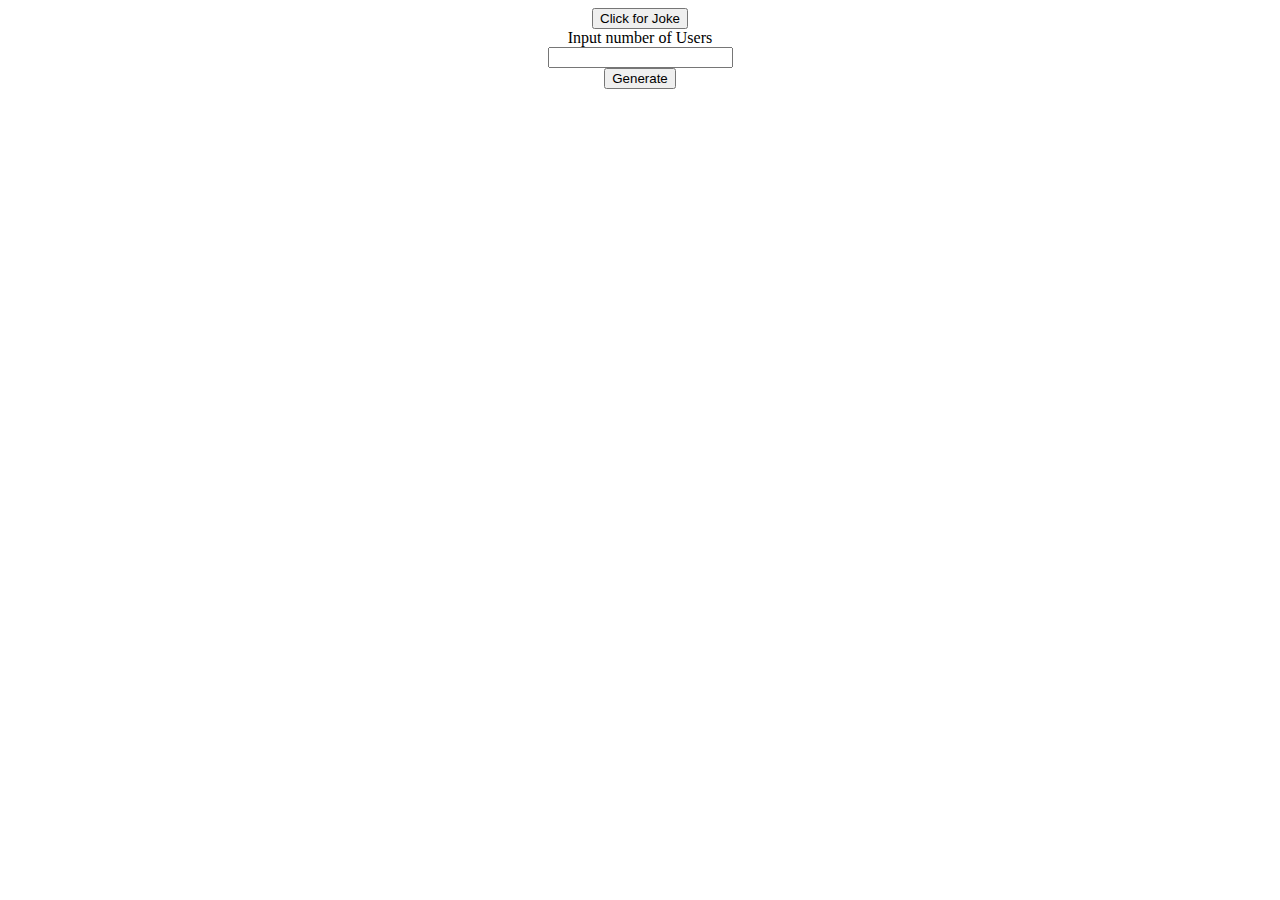
<file: index2.html>
<!DOCTYPE html>
<html lang="en">
<head>
    <meta charset="UTF-8">
    <meta name="viewport" content="width=device-width, initial-scale=1.0">
    <meta http-equiv="X-UA-Compatible" content="ie=edge">
    <title>Document</title>
    <link rel="stylesheet" href="style.css">

<script> 
        function clearBox(elementID) { 
            var div = document.getElementById(elementID); 
              
            while(div.firstChild) { 
                div.removeChild(div.firstChild); 
            } 
        } 
    </script> 
</head>
<body>
    <button id="btn">Click for Joke</button>
    <div id="form">
        <label for="">Input number of Users</label>
        <input type="text" id="item">
        <button type="submit" id="submitButton" onclick="clearBox('content')">Generate</button>


    </div>

    <div id="content">



    </div>
    <script src="script2.js"></script>
    
</body>
</html>
</file>
<file: style.css>
img{
    display:block;
    border-radius: 50%;
    margin:0px;
}
label{
    text-align:center;
    display:block;
}
button {
    margin:auto;
    display:block;
}
input{
    margin:auto;
    display:block;
}
</file>
